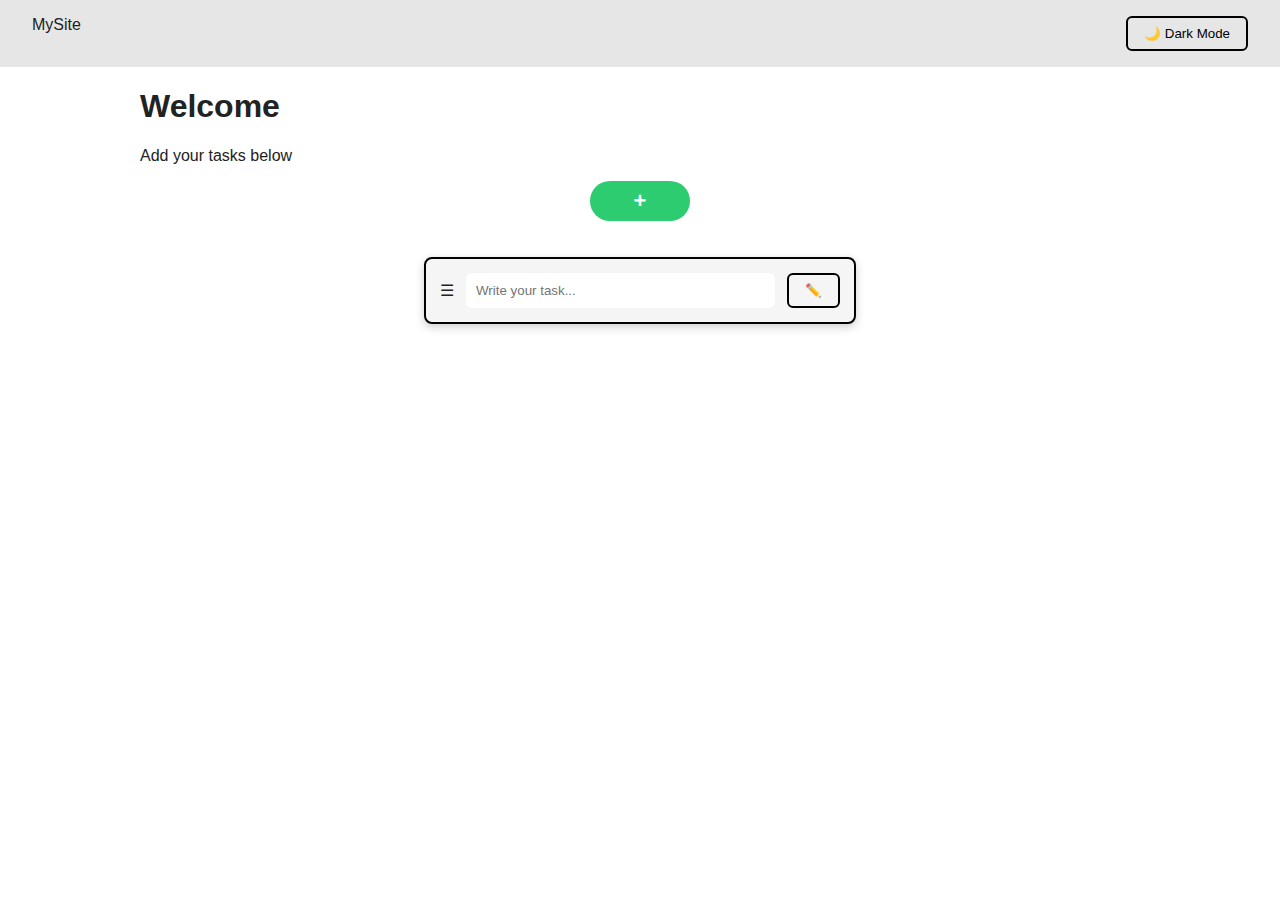
<file: index.html>
<!DOCTYPE html>
<html lang="en">

<head>
    <meta charset="UTF-8">
    <meta name="viewport" content="width=device-width, initial-scale=1.0">
    <title>Advanced Theme Toggle</title>
    <link rel="stylesheet" href="style.css">
</head>

<body>
    <nav class="navbar">
        <span class="logo">MySite</span>
        <button id="theme-toggle-btn">🌙 Dark Mode</button>
    </nav>

    <section class="main-container">
        <main>
            <h1 class="heading">Welcome</h1>
            <p class="description">Add your tasks below</p>
        </main>

        <button id="add-card-btn" class="add-card-btn">+</button>

        <p id="no-task-text" class="no-task">No task added</p>

        <section id="dynamic-section" class="task-list"></section>
    </section>



    <script src="script.js"></script>
</body>

</html>
</file>
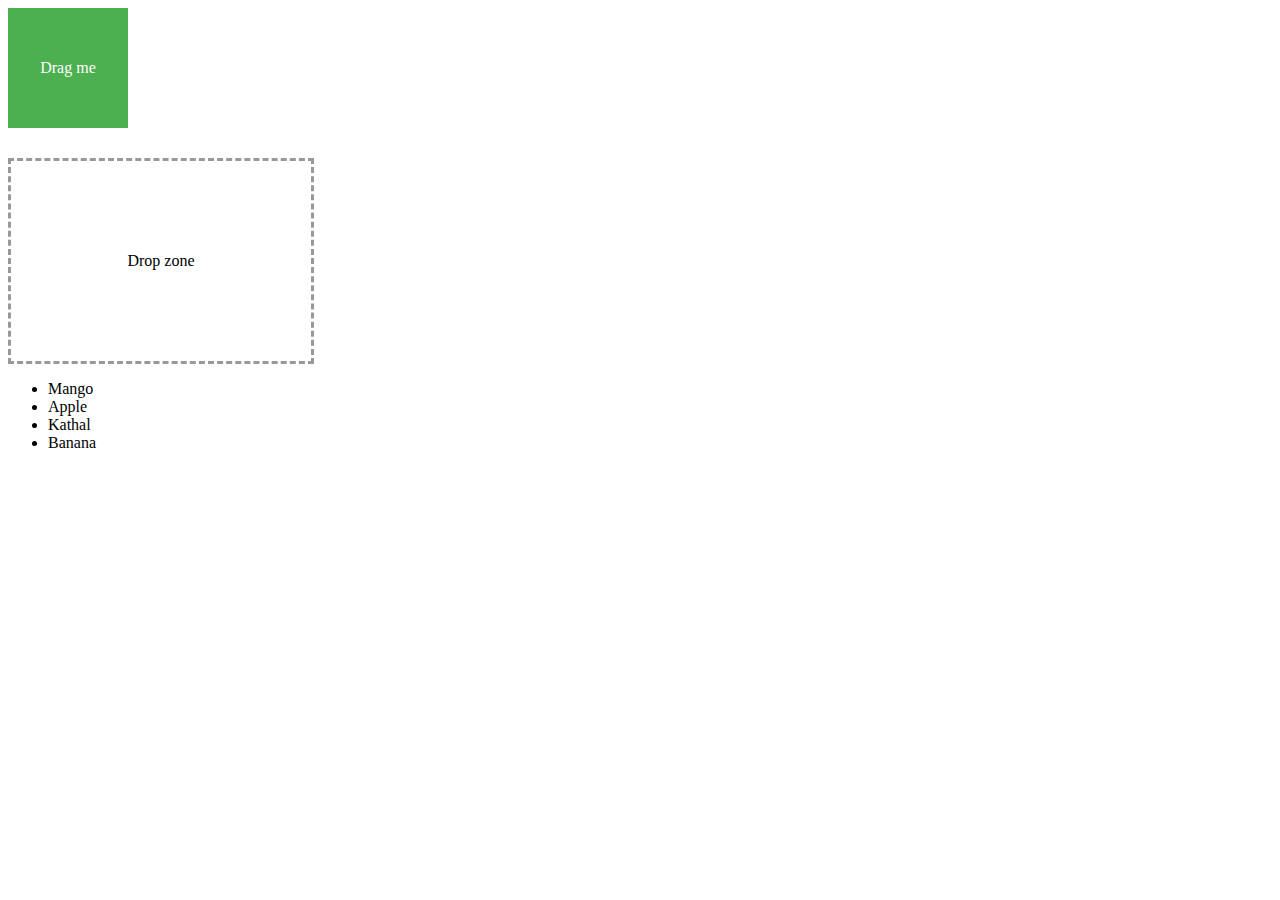
<file: dragExample.html>
<!DOCTYPE html>
<html lang="en">

<head>
    <meta charset="UTF-8">
    <title>Drag Events Demo</title>
    <style>
        #dragItem {
            width: 120px;
            height: 120px;
            background: #4caf50;
            color: white;
            display: flex;
            align-items: center;
            justify-content: center;
            cursor: grab;
        }

        #dropZone {
            margin-top: 30px;
            width: 300px;
            height: 200px;
            border: 3px dashed #999;
            display: flex;
            align-items: center;
            justify-content: center;
        }

        .active {
            border-color: #4caf50;
            background: #f1fff1;
        }
    </style>
</head>

<body>

    <div id="dragItem" draggable="true">Drag me</div>

    <div id="dropZone">Drop zone</div>

    <ul id="list">
        <li class="litem-1">Apple</li>
        <li class="litem-2">Kathal</li>
        <li class="litem-3">Mango</li>
        <li class="litem-4">Banana</li>
    </ul>

    <script src="dragExample.js"></script>
</body>

</html>
</file>
<file: style.css>
/* Light theme default */
body {
    font-family: 'Arial', sans-serif;
    background: #ffffff;
    color: #222;
    margin: 0;
    transition: 0.4s;
}

.navbar {
    display: flex;
    justify-content: space-between;
    padding: 1rem 2rem;
    background: #e6e6e6;
}

/* Default button styling (Light mode) */
.navbar button {
    padding: 0.5rem 1rem;
    border-radius: 6px;
    border: 2px solid #000;
    cursor: pointer;
    background: transparent;
    transition: 0.3s;
    color: #000;
    /* Black text in light mode */
}

.main-container {
    max-width: 1000px;
    margin: 0 auto;
    /* Centers entire container */
    padding: 0 16px;
    /* Left & right spacing */
}

/* ✅ Dark Mode Button Styling  */
.dark-theme .navbar button {
    border-color: #fff;
    color: #fff;
    /* White text in dark mode */
}

/* ✅ Button border styling */
button {
    padding: 0.5rem 1rem;
    border-radius: 6px;
    border: 2px solid #000;
    /* Black border in Light mode */
    cursor: pointer;
    background: transparent;
    transition: 0.3s;
}

/* ✅ Dynamic Card styling with border */
.card {
    margin: 1rem auto;
    width: 400px;
    padding: 16px;
    border-radius: 8px;
    text-align: center;
    border: 2px solid #000;
    /* Black border in light theme */
    box-shadow: 0 3px 10px rgba(0, 0, 0, 0.2);
    transition: 0.3s;
    background-color: #fafafa;
}

/* Dark Theme BG + Text */
.dark-theme {
    background: #121212;
    color: #f1f1f1;
}

.dark-theme .navbar {
    background: #222;
}

.dark-theme .card {
    background-color: #1f1f1f;
}


.card-controls {
    display: flex;
    justify-content: center;
    gap: 10px;
    margin-bottom: 20px;
}

.card-controls button {
    font-size: 1.4rem;
    width: 45px;
    height: 45px;
    border: 2px solid #000;
    background: transparent;
    border-radius: 50%;
    cursor: pointer;
    transition: 0.3s;
}

/* Dark mode fix for card control buttons */
.dark-theme .card-controls button {
    border-color: #fff;
    color: #fff;
}

.add-card-btn,
.remove-card-btn {
    width: 100px;
    height: 40px;
    border: none;
    border-radius: 999px;
    font-size: 22px;
    font-weight: bold;
    cursor: pointer;
    display: flex;
    align-items: center;
    justify-content: center;
}

.add-card-btn {
    background-color: #2ecc71;
    /* Green */
    color: #fff;
    margin: 10px auto;
}

.remove-card-btn {
    background-color: #e74c3c;
    /* Red */
    color: #fff;
}

.add-card-btn:hover {
    background-color: #27ae60;
}

.remove-card-btn:hover {
    background-color: #c0392b;
}

.task-list {
    display: flex;
    flex-direction: column;
    gap: 15px;
    padding: 10px 0;
}

.card {
    display: flex;
    align-items: center;
    gap: 12px;
    padding: 14px;
    border-radius: 8px;
    background-color: #f5f5f5;
    border: 2px solid #000;
}

.card input {
    flex: 1;
    padding: 10px;
    border: none;
    border-radius: 6px;
    outline: none;
    background: white;
}

.remove-card-btn {
    background-color: #e74c3c;
    color: white;
    border: none;
    width: 35px;
    height: 35px;
    border-radius: 50%;
    font-size: 20px;
    cursor: pointer;
}

.remove-card-btn:hover {
    background-color: #c0392b;
}

/* Dark mode card & button updates */
.dark-theme .card {
    background-color: #1f1f1f;
    border-color: #fff;
}

.dark-theme .remove-card-btn {
    background-color: #bb2d2d;
}

.dark-theme input {
    background: #333;
    color: #fff;
}

.no-task {
    text-align: center;
    font-size: 18px;
    color: #777;
    margin-top: 20px;
}

.hidden {
    display: none;
}
</file>
